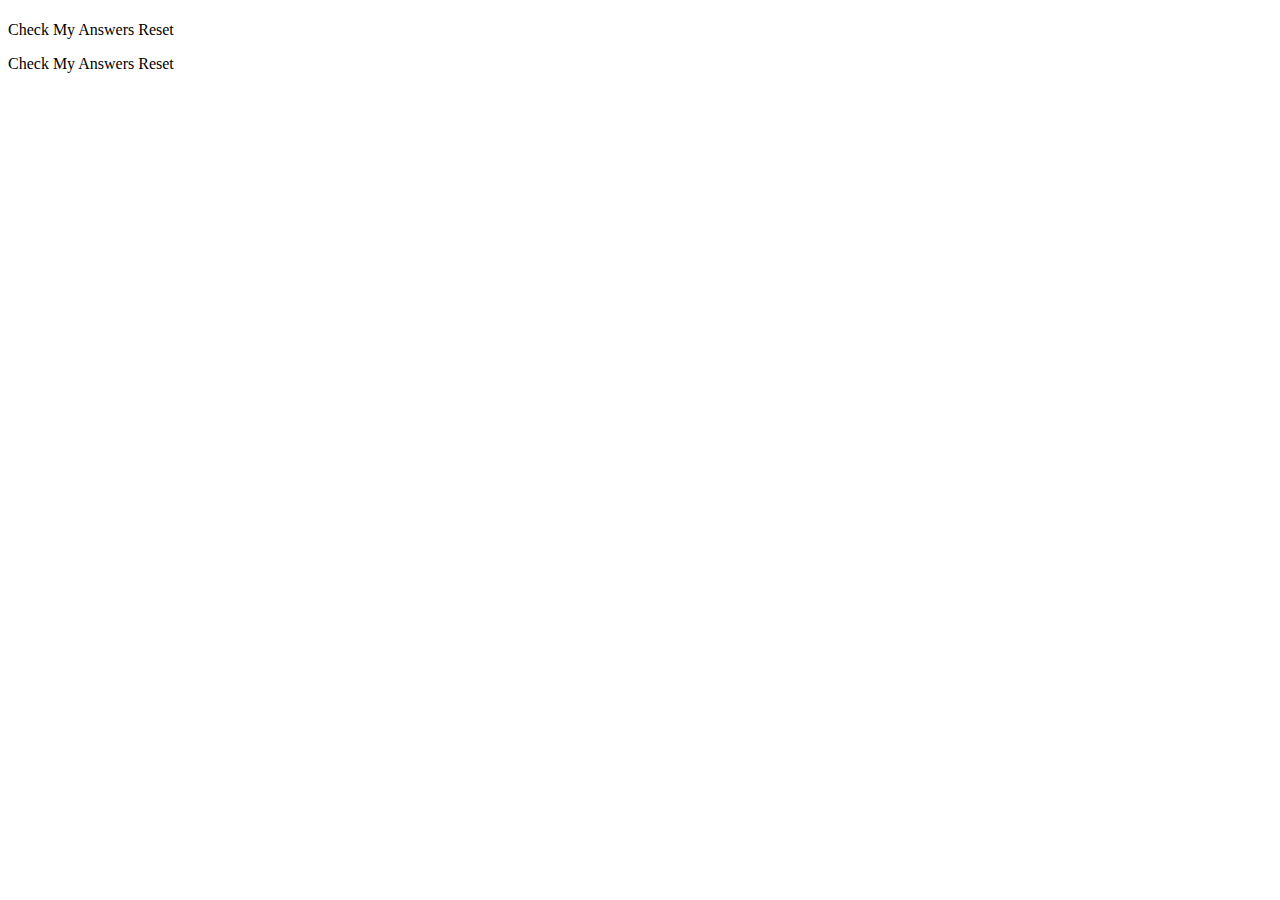
<file: bjcp-details-quiz.html>
<!DOCTYPE html>
<html
  class="wa-theme-mellow wa-palette-anodized wa-brand-gray wa-neutral-yellow wa-success-green wa-warning-orange wa-danger-red"
  lang="en">
<head>
  <link href="css/site.css" rel="stylesheet" />
  <link href="css/test.css" rel="stylesheet" />
  <link href="https://early.webawesome.com/webawesome@3.0.0-beta.4/dist/styles/webawesome.css" rel="stylesheet" />
  <link href="https://early.webawesome.com/webawesome@3.0.0-beta.4/dist/styles/themes/mellow.css" rel="stylesheet" />
  <link href="https://early.webawesome.com/webawesome@3.0.0-beta.4/dist/styles/color/palettes/anodized.css" rel="stylesheet" />
  <script src="https://early.webawesome.com/webawesome@3.0.0-beta.4/dist/webawesome.loader.js" type="module"></script>
  
  <title>BJCP Details Quiz</title>
</head>
<body>
  <h1 id="quiz-title"></h1>
  <wa-button-group label="History">
    <wa-button id="check-button">
      <wa-icon slot="start" name="check" variant="solid" label="Undo"></wa-icon>
      Check My Answers
    </wa-button>
    <wa-button id="redo-button">
      <wa-icon slot="end" name="redo" variant="solid" label="Redo"></wa-icon>
      Reset
    </wa-button>
  </wa-button-group>
  <form id="quiz-form"></form>
  <wa-button-group label="History">
    <wa-button id="check-button">
      <wa-icon slot="start" name="check" variant="solid" label="Undo"></wa-icon>
      Check My Answers
    </wa-button>
    <wa-button id="redo-button">
      <wa-icon slot="end" name="redo" variant="solid" label="Redo"></wa-icon>
      Reset
    </wa-button>
  </wa-button-group>
  
<script type="module" src="js/bjcp-details-quiz.js"></script>
</body>
</html>
</file>
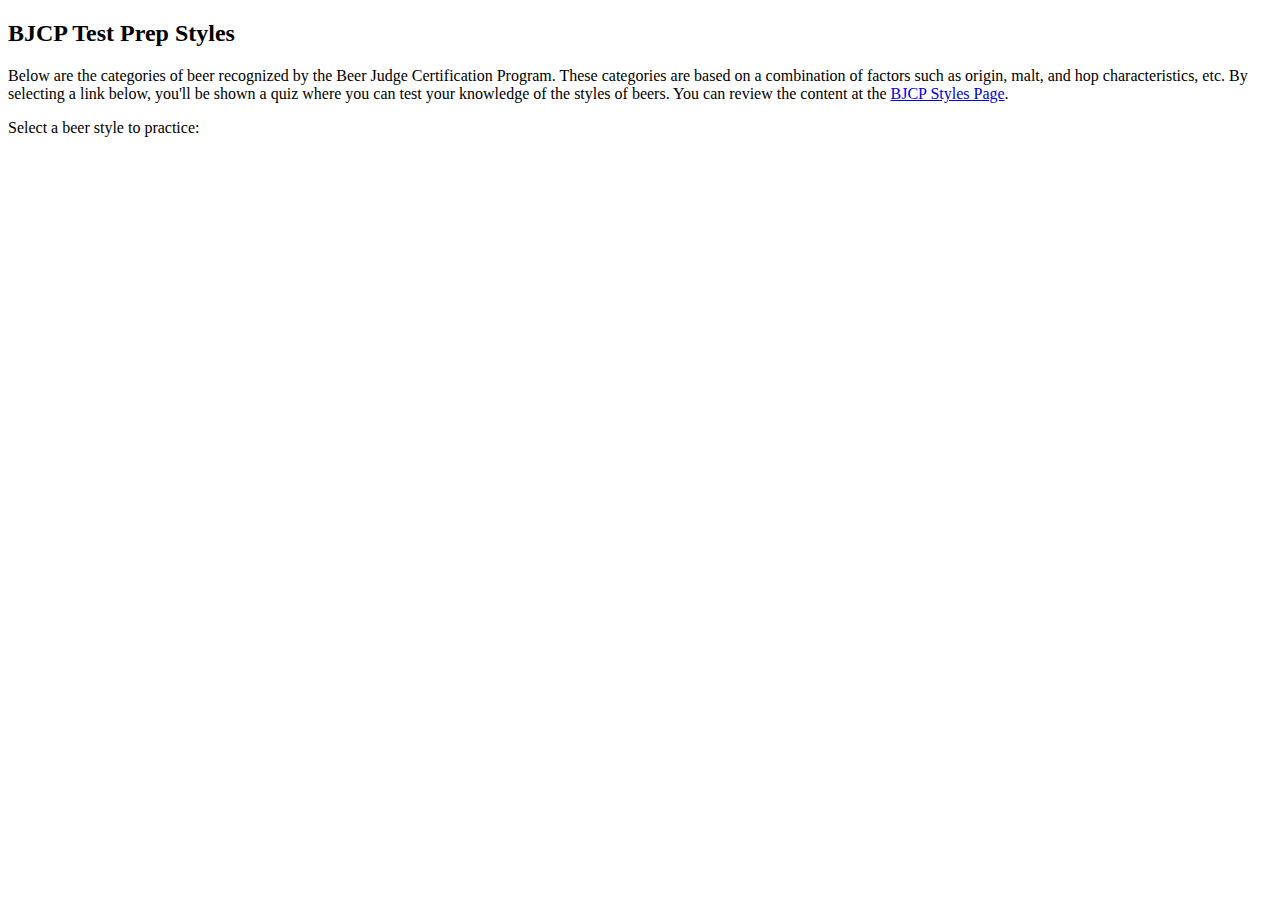
<file: bjcp.html>
<!DOCTYPE html>
<html class="wa-theme-mellow wa-palette-anodized wa-brand-gray wa-neutral-yellow wa-success-green wa-warning-red wa-danger-pink" lang="en">
<head>
  <link rel="stylesheet" href="https://early.webawesome.com/webawesome@3.0.0-beta.4/dist/styles/webawesome.css">
  <link rel="stylesheet" href="https://early.webawesome.com/webawesome@3.0.0-beta.4/dist/styles/themes/mellow.css">
  <link rel="stylesheet" href="https://early.webawesome.com/webawesome@3.0.0-beta.4/dist/styles/color/palettes/anodized.css">
  <link rel="stylesheet" href="css/site.css">
  <script type="module" src="https://early.webawesome.com/webawesome@3.0.0-beta.4/dist/webawesome.loader.js"></script>
  
  <title>BJCP Styles</title>
</head>
<body>
  <h2>BJCP Test Prep Styles</h2>

  <wa-callout variant="neutral">
    <p>
      Below are the categories of beer recognized by the Beer Judge Certification Program.
      These categories are based on a combination of factors such as origin, malt, and hop characteristics, etc. 
      By selecting a link below, you'll be shown a quiz where you can test your knowledge of the styles of beers.
      You can review the content at the <a href="https://www.bjcp.org/style/2021/beer/">BJCP Styles Page</a>.
    </p>
  </wa-callout>

  <p>Select a beer style to practice:</p>
  <ul id="bjcp-list"></ul>

<script type="module" src="js/bjcp.js"></script>
</body>
</html>
</file>
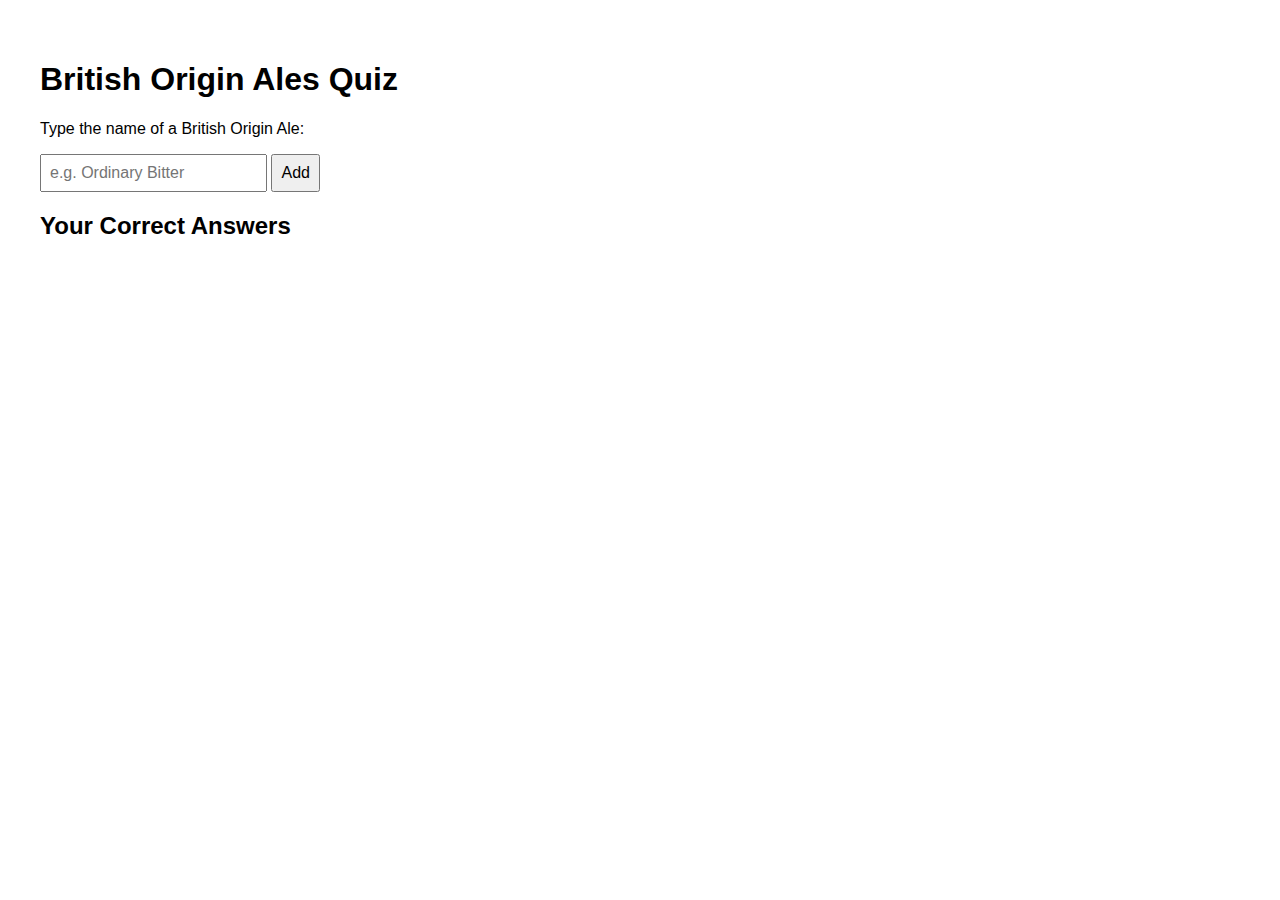
<file: british-origin-ales.html>
<!DOCTYPE html>
<html lang="en">
<head>
  <meta charset="UTF-8">
  <meta name="viewport" content="width=device-width, initial-scale=1.0">
  <title>British Origin Ales Quiz</title>
  <style>
    body { font-family: Arial, sans-serif; padding: 2rem; }
    input, button { padding: 0.5rem; font-size: 1rem; }
    #found-list { margin-top: 1rem; }
    #found-list li { margin: 0.25rem 0; }
  </style>
</head>
<body>
  <h1>British Origin Ales Quiz</h1>
  <p>Type the name of a British Origin Ale:</p>
  <input type="text" id="beer-input" placeholder="e.g. Ordinary Bitter" autocomplete="off" />
  <button id="add-button">Add</button>

  <h2>Your Correct Answers</h2>
  <ul id="found-list"></ul>

  <script>
    const beers = [
        "Ordinary Bitter",
        "Special Bitter or Best Bitter",
        "Extra Special Bitter",
        "Scottish-Style Light Ale",
        "Scottish-Style Heavy Ale",
        "Scottish-Style Export Ale",
        "English-Style Summer Ale",
        "Classic English-Style Pale Ale",
        "British-Style India Pale Ale",
        "Strong Ale",
        "Old Ale",
        "English-Style Pale Mild Ale",
        "English-Style Dark Mild Ale",
        "English-Style Brown Ale",
        "Brown Porter",
        "Robust Porter",
        "Sweet Stout or Cream Stout",
        "Oatmeal Stout",
        "Scotch Ale or Wee Heavy",
        "British-Style Imperial Stout",
        "British-Style Barley Wine Ale"
    ];
    const found = new Set();

    function addBeer() {
      const inputEl = document.getElementById('beer-input');
      const name = inputEl.value.trim();
      if (!name) return;
      const match = beers.find(b => b.toLowerCase() === name.toLowerCase());
      if (match && !found.has(match)) {
        found.add(match);
        const li = document.createElement('li');
        li.textContent = match;
        document.getElementById('found-list').appendChild(li);
      }
      inputEl.value = '';
      inputEl.focus();
    }

    document.getElementById('add-button').addEventListener('click', addBeer);
    document.getElementById('beer-input').addEventListener('keypress', function(e) {
      if (e.key === 'Enter') {
        e.preventDefault();
        addBeer();
      }
    });
  </script>
</body>
</html>
</file>
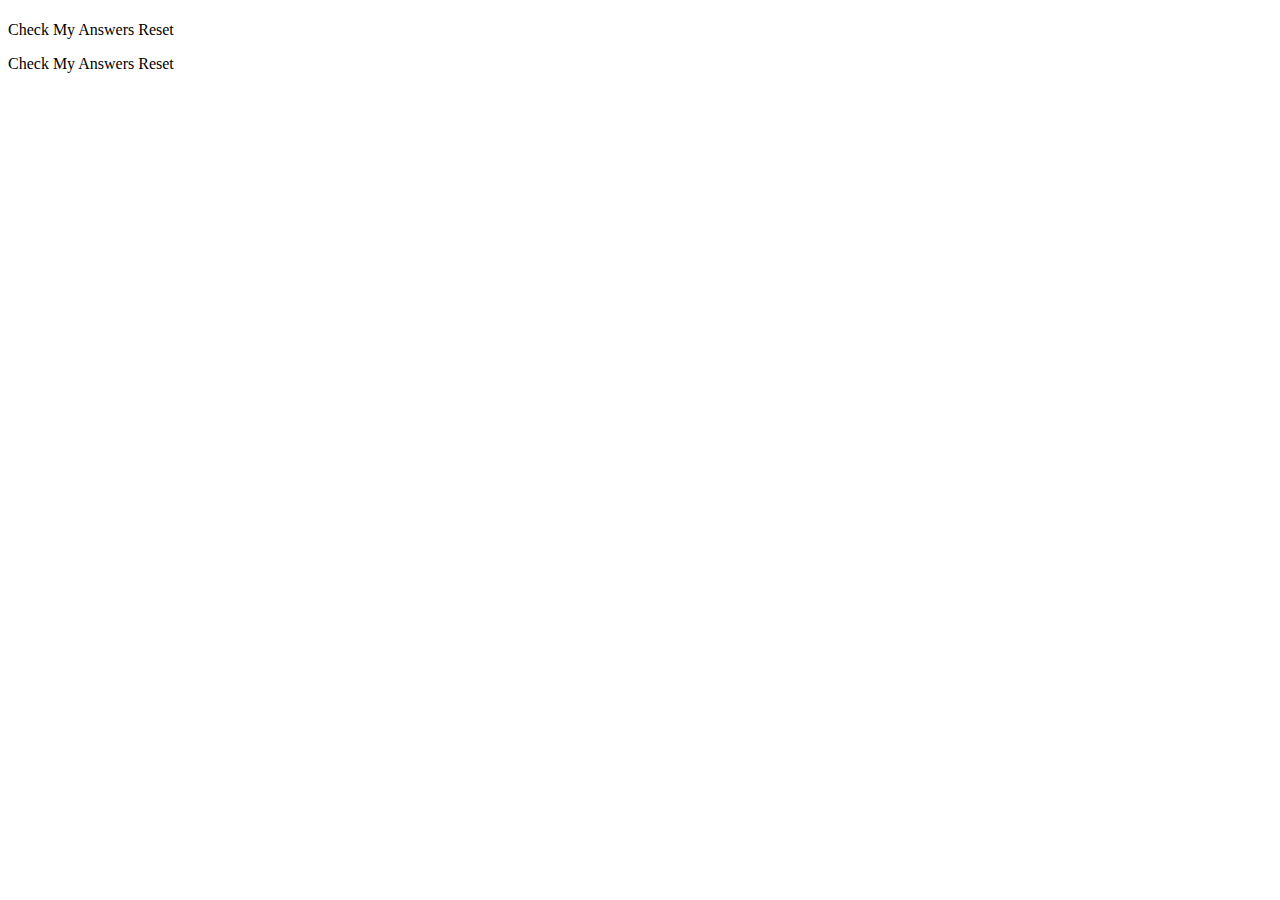
<file: characteristics-quiz.html>
<!DOCTYPE html>

<html
  class="wa-theme-mellow wa-palette-anodized wa-brand-gray wa-neutral-yellow wa-success-green wa-warning-orange wa-danger-red"
  lang="en">

<head>
  <link href="https://early.webawesome.com/webawesome@3.0.0-beta.4/dist/styles/webawesome.css" rel="stylesheet" />
  <link href="https://early.webawesome.com/webawesome@3.0.0-beta.4/dist/styles/themes/mellow.css" rel="stylesheet" />
  <link href="https://early.webawesome.com/webawesome@3.0.0-beta.4/dist/styles/color/palettes/anodized.css" rel="stylesheet" />
  <link href="css/site.css" rel="stylesheet" />
  <link href="css/test.css" rel="stylesheet" />
  <script src="https://early.webawesome.com/webawesome@3.0.0-beta.4/dist/webawesome.loader.js" type="module"></script>
  
  <title>Characteristic Quiz</title>
</head>

<body>
  <h1 id="title"></h1>
  <wa-button-group label="History">
    <wa-button id="check-button">
      <wa-icon slot="start" name="check" variant="solid" label="Undo"></wa-icon>
      Check My Answers
    </wa-button>
    <wa-button id="redo-button">
      <wa-icon slot="end" name="redo" variant="solid" label="Redo"></wa-icon>
      Reset
    </wa-button>
  </wa-button-group>
  <form id="quiz-form"></form>
  <wa-button-group label="History">
    <wa-button id="check-button">
      <wa-icon slot="start" name="check" variant="solid" label="Undo"></wa-icon>
      Check My Answers
    </wa-button>
    <wa-button id="redo-button">
      <wa-icon slot="end" name="redo" variant="solid" label="Redo"></wa-icon>
      Reset
    </wa-button>
  </wa-button-group>
  
<script type="module" src="js/characteristics-quiz.js"></script>
</body>

</html>
</file>
<file: css/site.css>
:root {
    --wa-border-radius-scale: 1;
    --wa-border-width-scale: 1.5;
    --wa-space-scale: 1.125;
  }
  
  :where(wa-input, wa-button-group) {
    display: block;
  }

  #mainframe { width: 100%; height: 80vh; border: 0; border-radius: 12px; background: transparent; }

  main {
    border: 1px solid var(--wa-color-yellow-70);
    border-radius: 8px;
    padding: 1rem;
    margin: 1rem;
  }

  wa-input {
    width: 100%;              /* fill available space up to the cap */
    max-width: 30%;           /* at most 1/4 of the parent width */
    margin-block-end: 1rem;   /* space below the input */
  }
  
  wa-button-group {
    margin-block-start: 1rem; /* space above the button group */
    margin-block-end: 1rem;
  }
</file>
<file: css/test.css>
:root {
    --wa-border-radius-scale: 1;
    --wa-border-width-scale: 1.5;
    --wa-space-scale: 1.125;
}

:where(wa-input, wa-button-group) {
    display: block;
}

/* Quiz card grid and states */
.quiz-grid {
    display: grid;
    align-items: stretch;
    grid-template-columns: repeat(auto-fit, minmax(280px, 1fr));
    gap: var(--wa-space-400, 1rem);
    grid-auto-flow: dense;
    /* helps pack wider cards */
}

.quiz-card {
    --wa-card-background: white;
}

.quiz-card .option {
    display: block;
    margin-block: 0.25rem;
}

.quiz-card .feedback {
    font-weight: 600;
}

/* Smoothen the change (optional) */
.quiz-card::part(body),
.quiz-card::part(header),
.quiz-card::part(footer) {
  background-color: white;
  transition: background-color .2s ease, border-color .2s ease;
}

/* Success state */
.quiz-card.card-correct::part(body),
.quiz-card.card-correct::part(header),
.quiz-card.card-correct::part(footer) {
  background-color: var(--wa-color-success-60, #d1f5d3);
  border-color: var(--wa-color-success-70, #a9e7ae);
}

/* Error state */
.quiz-card.card-incorrect::part(body),
.quiz-card.card-incorrect::part(header),
.quiz-card.card-incorrect::part(footer) {
  background-color: var(--wa-color-danger-60, #ffd1d6);
  border-color: var(--wa-color-danger-70, #ffb0ba);
}

/* Span modifiers for dynamic layout */
.quiz-card.span-2 {
    grid-column: span 2;
}

.quiz-card.span-3 {
    grid-column: span 3;
}

.quiz-card.span-4 {
    grid-column: span 4;
}

/* Small screens: keep single column */
@media (max-width: 600px) {
    .quiz-grid {
        grid-template-columns: 1fr;
    }

    .quiz-card.span-2,
    .quiz-card.span-3,
    .quiz-card.span-4 {
        grid-column: span 1;
    }
}
</file>
